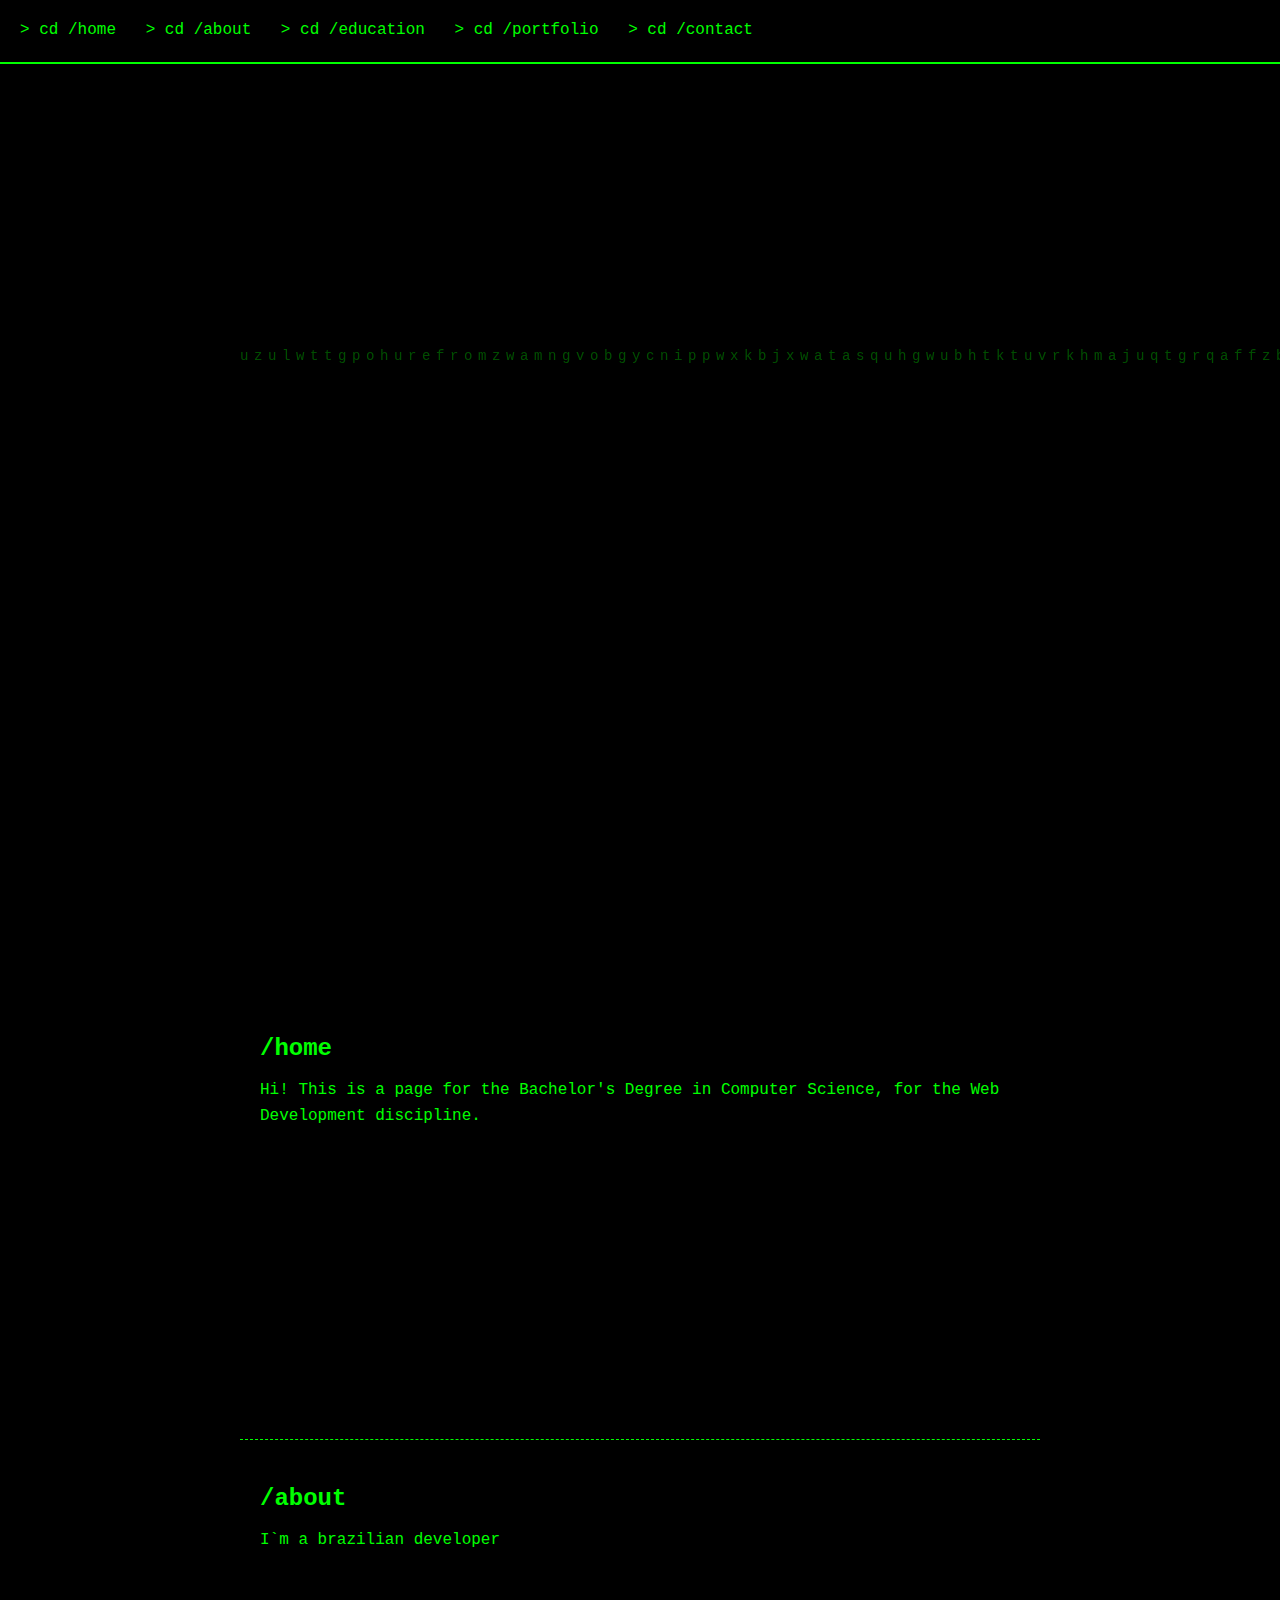
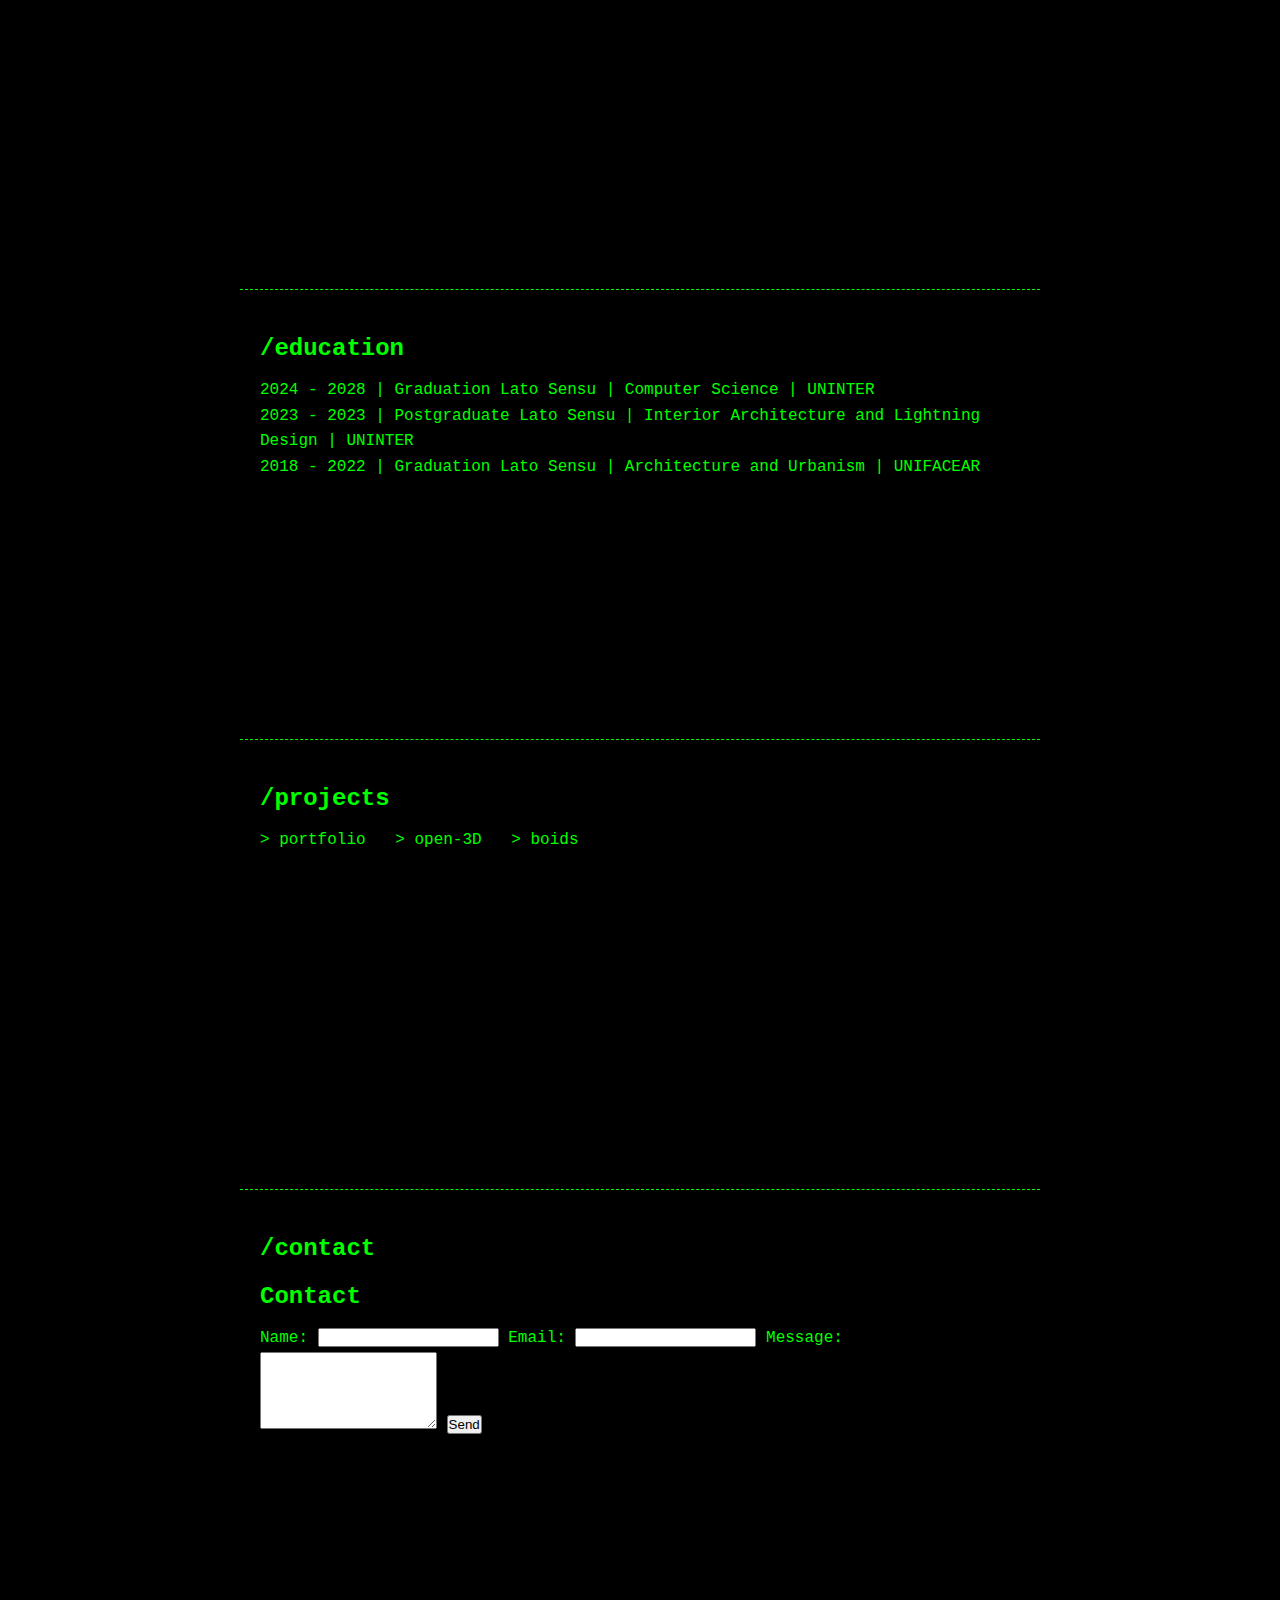
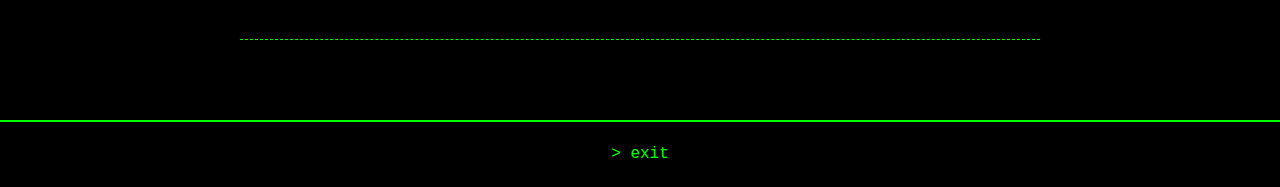
<file: index.html>
<!DOCTYPE html>
<html lang="en-US">
  <head>
    <meta charset="utf-8" />
    <meta name="viewport" content="width=device-width" />
    <link rel="stylesheet" href="style.css" />
    <title>UNINTER - Vinicius Gonçalves</title>
  </head>
  <body>
    <header id="header" class="terminal-header">
      <nav>
        <a href="#home">> cd /home</a>
        <a href="#about">> cd /about</a>
        <a href="#education">> cd /education</a>
        <a href="#projects">> cd /portfolio</a>
        <a href="#contact">> cd /contact</a>
      </nav>
    </header>

    <main class="terminal-main">
      <canvas id="matrix"></canvas>

      <section id="home">
        <h2>/home</h2>
        <p>Hi! This is a page for the Bachelor's Degree in Computer Science, for the Web Development discipline.</p>
      </section>
      <section id="about">
        <h2>/about</h2>
        <p>I`m a brazilian developer</p>
      </section>
      <section id="education">
        <h2>/education</h2>
        <p>2024 - 2028 | Graduation Lato Sensu | Computer Science | UNINTER</p>
        <p>2023 - 2023 | Postgraduate Lato Sensu | Interior Architecture and Lightning Design | UNINTER</p>
        <p>2018 - 2022 | Graduation Lato Sensu | Architecture and Urbanism | UNIFACEAR</p>
      </section>
      <section id="projects">
        <h2>/projects</h2>
        <a target="_blank" href="https://viniciusgoncalves00.github.io/ViniciusGoncalves00/">> portfolio</a>
        <a target="_blank" href="https://viniciusgoncalves00.github.io/open-3D/">> open-3D</a>
        <a target="_blank" href="https://viniciusgoncalves00.github.io/boids-threejs/">> boids</a>
      </section>
      <section id="contact">
        <h2>/contact</h2>
        <form class="contact-form" action="https://example.com/" method="POST">
          <h2>Contact</h2>
          <label for="name">Name:</label>
          <input type="text" id="name" name="name" required />

          <label for="email">Email:</label>
          <input type="email" id="email" name="email" required />

          <label for="message">Message:</label>
          <textarea id="message" name="message" rows="5" required></textarea>

          <button type="submit">Send</button>
        </form>
      </section>
    </main>

    <footer class="terminal-footer">
      <p>> exit</p>
    </footer>

    <!-- script to render background -->
    <script>
      const canvas = document.getElementById("matrix");
      const canvas_2d = canvas.getContext("2d");

      canvas.width = window.innerWidth;
      canvas.height = window.innerHeight;

      const letters = "abcdefghijklmnopqrstuvwxyz";
      const fontSize = 14;
      const columns = canvas.width / fontSize;

      const drops = Array(Math.floor(columns)).fill(1);

      function draw() {
        canvas_2d.fillStyle = "rgba(0, 0, 0, 0.05)";
        canvas_2d.fillRect(0, 0, canvas.width, canvas.height);

        canvas_2d.fillStyle = "#0f0";
        canvas_2d.font = fontSize + "px monospace";
        canvas_2d.globalAlpha = 0.3;

        for (let i = 0; i < drops.length; i++) {
          const text = letters.charAt(Math.floor(Math.random() * letters.length));
          canvas_2d.fillText(text, i * fontSize, drops[i] * fontSize);
        
          if (drops[i] * fontSize > canvas.height && Math.random() > 0.975) {
            drops[i] = 0;
          }
        
          drops[i]++;
        }
      
        canvas_2d.globalAlpha = 1;
      }

      setInterval(draw, 35);

      window.addEventListener('resize', () => {
        canvas.width = window.innerWidth;
        canvas.height = window.innerHeight;
      });
    </script>
  </body>
</html>
</file>
<file: style.css>
* {
  margin: 0;
  padding: 0;
  box-sizing: border-box;
}

body {
  background: #000;
  color: #00ff00;
  font-family: 'Courier New', Courier, monospace;
  font-size: 16px;
  line-height: 1.6;
  scroll-behavior: smooth;
}

a {
  color: #00ff00;
  text-decoration: none;
  margin-right: 20px;
}

a:hover {
  text-decoration: underline;
}

header {
    height: auto;
    display: flex;
}

.terminal-header {
  position: fixed;
  top: 0;
  width: 100%;
  height: 64px;
  background-color: #000;
  border-bottom: 2px solid #00ff00;
  display: flex;
  align-items: center;
  padding: 0 20px;
  z-index: 1000;
}

.terminal-main {
  padding-top: 80px;
  padding-bottom: 80px;
  max-width: 800px;
  margin: 0 auto;
}

section {
    height: 50vh;
  padding: 40px 20px;
  border-bottom: 1px dashed #00ff00;
}

h2 {
  color: #00ff00;
  margin-bottom: 10px;
}

.terminal-footer {
  text-align: center;
  padding: 20px;
  border-top: 2px solid #00ff00;
}

.terminal::after {
  content: "";
  display: inline-block;
  width: 8px;
  height: 16px;
  background-color: limegreen;
  animation: blink 1s step-start infinite;
  margin-left: 5px;
}

@keyframes blink {
  50% { opacity: 0; }
}
</file>
